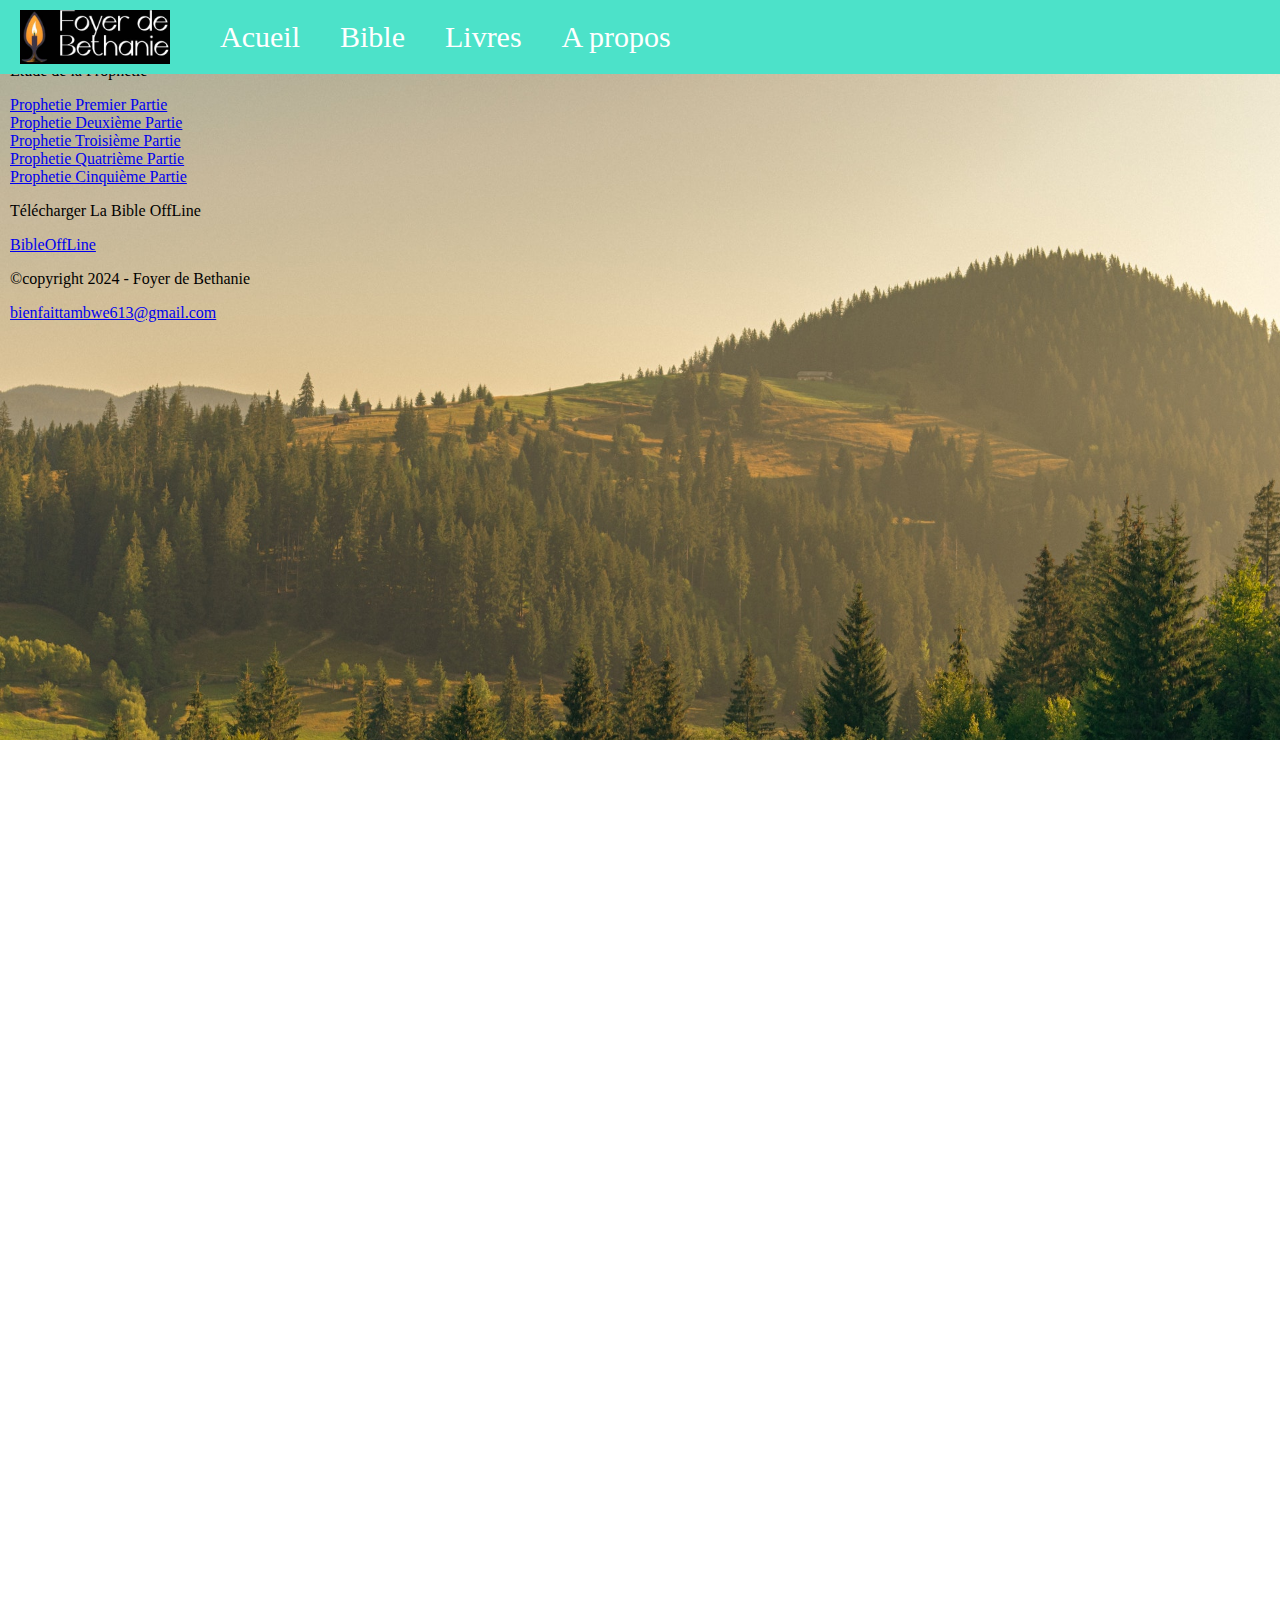
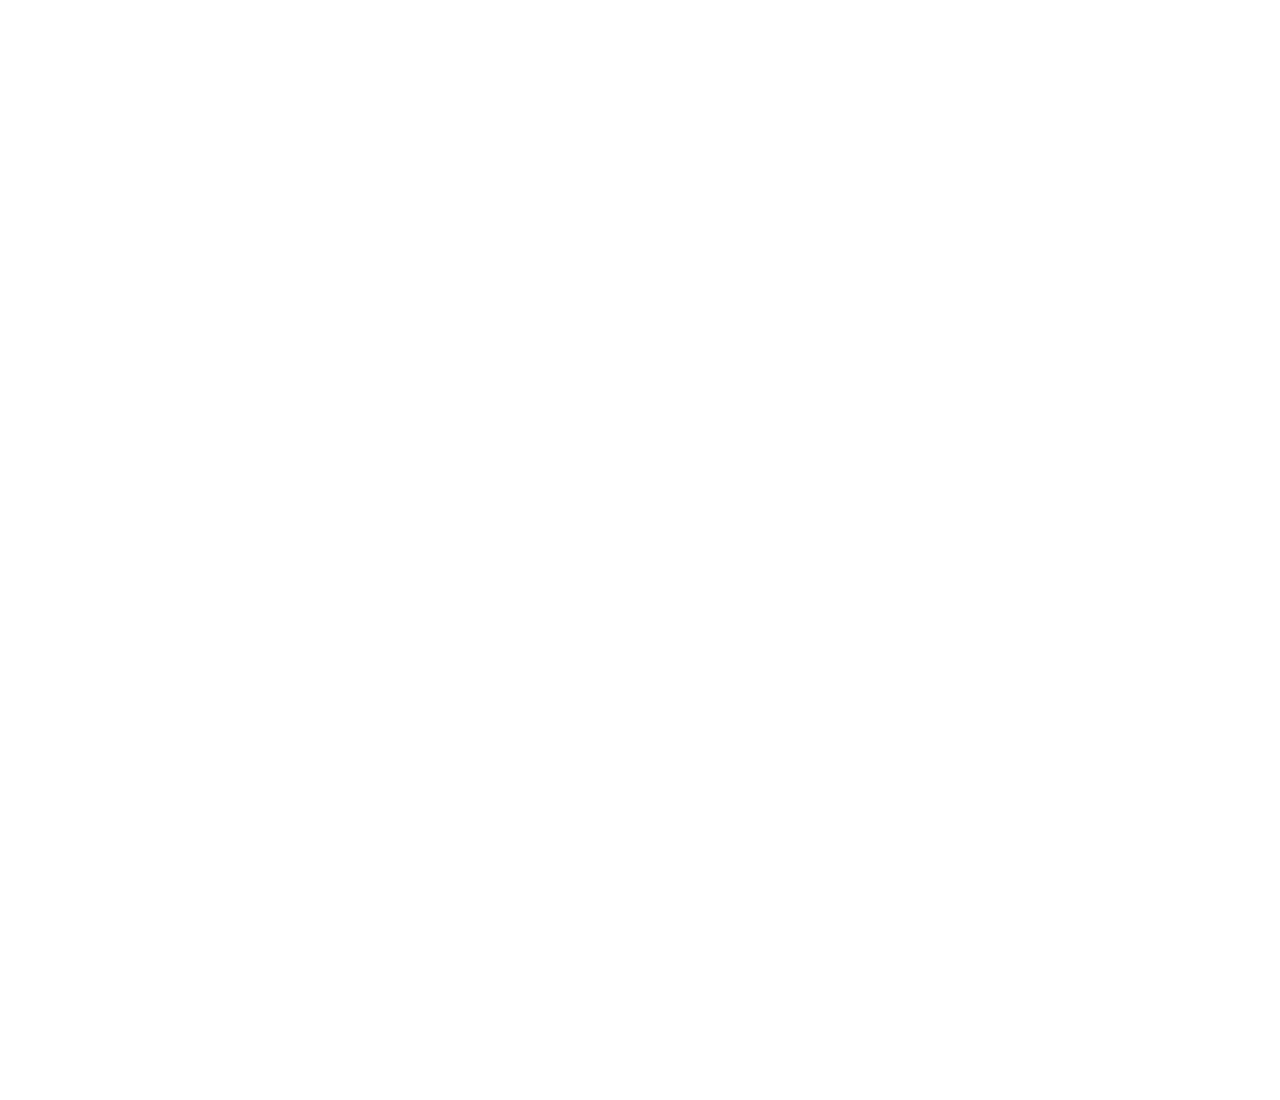
<file: livres.html>
<!DOCTYPE html>
<html lang="fr">
<head>
    <meta charset="UTF-8">
    <meta http-equiv="X-UA-Compatible" content="IE=edge">
    <meta name="viewport" content="width=device-width, initial-scale=1.0">
    <title>Foyer de Bethanie</title>
    <link rel="stylesheet" href="styles.css">
</head>
    <body>
    <section class='top-page'>
            <header class="header">
                <img src="../images/logo1.jpg" alt="logo du site">
                <nav class="nav">
                    <li class="title"><a href="../index.html">Acueil</a></li>
                    <li class="title"><a href="https://leschretiens.fr/bible">Bible</a></li>
                    <li class="title"><a href="livres.html">Livres</a></li>
                    <li class="title"><a href="../A propos de Foyer de Bethanie.html">A propos</a></li>
                </nav>
                
                               
            </header>
            <nav class="seed">
                <li class="goodseed"><a href="https://editeurbpc.com/calendriers/la-bonne-semence">La bonne-semence</a></li>
                <li class="emmaus"><a href="https://app.emmaus.study/fr/courses/11883">Cours Biblique par corespondance</a></li>
                <p class="Etude">Etude de la Prophetie</p>
                <li class="prophetie1"><a href="prophetie1.pdf">Prophetie Premier Partie</a></li>
                <li class="prophetie1"><a href="prophetie 2.pdf">Prophetie Deuxième Partie</a></li>
                <li class="prophetie1"><a href="PROPHETIE 3.pdf">Prophetie Troisième Partie</a></li>
                <li class="prophetie1"><a href="prophetie 4.pdf">Prophetie Quatrième Partie</a></li>
                <li class="prophetie1"><a href="prophetie 5 FIN.pdf">Prophetie Cinquième Partie</a></li>
                <p class="Bible">Télécharger La Bible OffLine</p>
                <li class="BibleOffLine"><a href="BibleOffLine 2.0.chm">BibleOffLine</a></li>
                
            </nav>
            <footer>
                <p class="copyright">&copy;copyright 2024 - Foyer de Bethanie</p>
                <a href="bienfaittambwe613@gmail.com">bienfaittambwe613@gmail.com</a>
            </footer>
    </body>
</html>
</file>
<file: styles.css>
body{
    margin: 0 auto;
    height: 300vh;
}

header.header{
    display: flex;
    align-items: center;
    background-color: rgb(76, 226, 201);
    position: fixed;
    top: 0;
    left: 0;
    right: 0;
    
}
header.header img{
    width: 150px;
    margin-left: 20px;
}

section.top-page{
    background: url("images/bg.jpg");
    background-size: cover;
    height: 80vh;
    padding: 10px;
}
/* page de bienvenue */
.big-title{
    color: white;
    font-size: 80px;
    padding: 50px 50px;
    font-family: 'Times New Roman', Times, serif;
}
.small-title{
    color: rgb(230, 166, 166);
    font-size: 40px;
    margin-left: 50px;
    
    
}

/* menu de navigatio */
nav.nav{
    display: flex;
    list-style: none;
    margin-left: 30px;
    justify-content: space-between;
    font-size: 20px;
}
.title{
    padding: 20px;
}
nav.nav li a{
    color: white;
    text-decoration: none;

}

.title{
    color: thistle;
    font-size: 30px;

}
header.verset img{
    margin: 30px;
    width: 300px;
    height: 100vh;
    
}
header.verset{
    
    display: contents;
    justify-content: center;
    align-items: center;
    height: 80vh;
    width: 500px;
    overflow: auto;
    border: 2px solid rgb(8, 8, 8);
   
}
</file>
